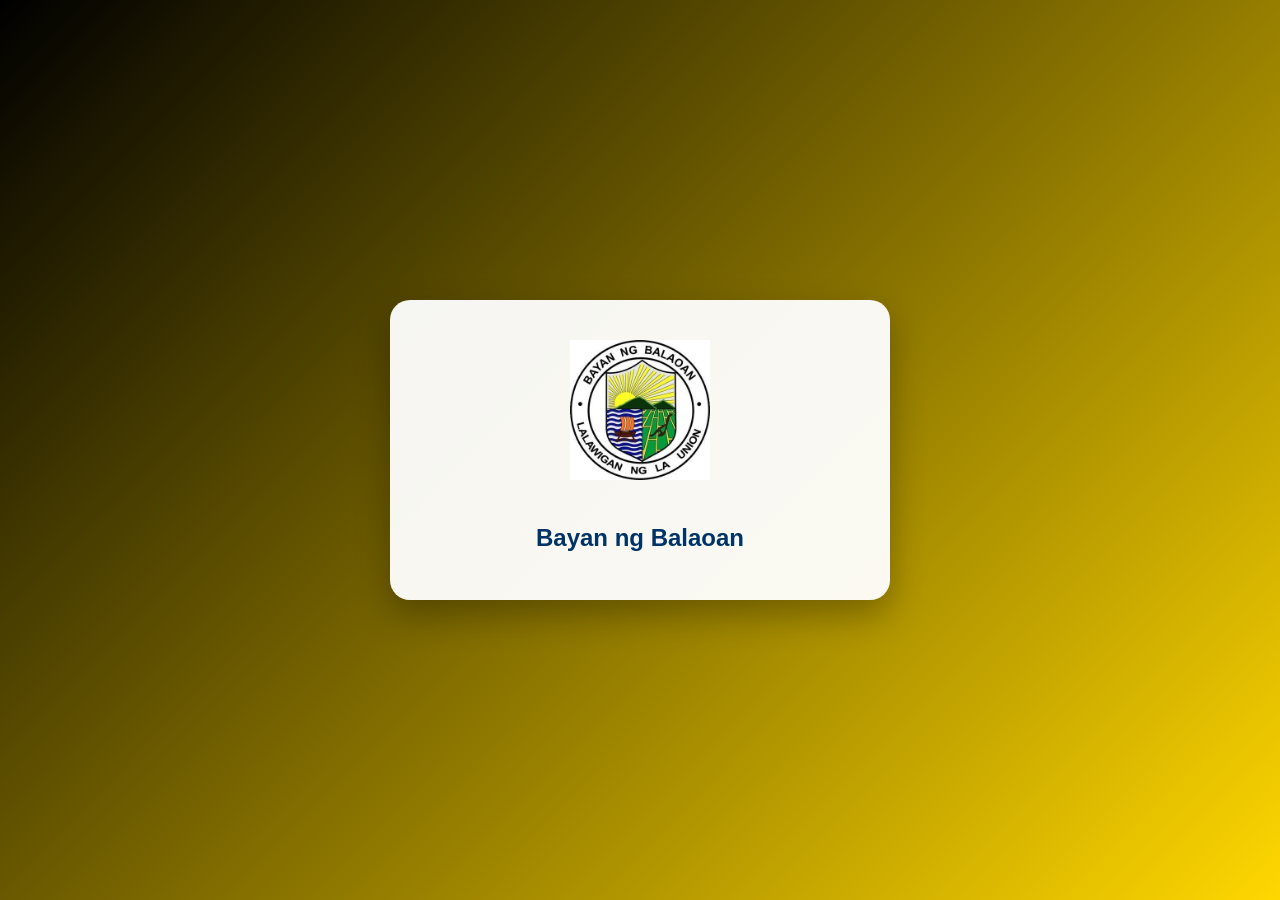
<file: index.html>
<!DOCTYPE html>
<html lang="en">
<head>
    <meta charset="UTF-8">
    <meta name="viewport" content="width=device-width, initial-scale=1.0">
    <title>Bayan ng Balaoan Video Portal</title>
    <link rel="stylesheet" href="style.css">
    
    <script>
        // REDIRECT LOGIC: If they've already picked, don't let them stay on this page
        
        
        if (sessionStorage.getItem('hasChosen') === 'true') {
            window.location.replace(sessionStorage.getItem('videoURL'));
        }

        

        function selectVideo(url) {
            // Save the choice so the browser remembers it for this session
            sessionStorage.setItem('hasChosen', 'true');
            sessionStorage.setItem('videoURL', url);
            
            // Redirect using replace so the index isn't kept in the history stack
            window.location.replace(url);
        }
    </script>
</head>
<body>
    <div class="main-wrapper">
        <div class="card">
            <!-- Ensure your logo file is named image_0.png -->
            <img src="image_0.png" alt="Bayan ng Balaoan Logo" class="logo">
            <h1>Bayan ng Balaoan</h1>
            <!--<p>Please select a video to continue:</p>

            <div class="button-grid">
                <button onclick="selectVideo('ichi.html')">Watch Video 1</button>
                <button onclick="selectVideo('ni.html')">Watch Video 2</button>
                <button onclick="selectVideo('san.html')">Watch Video 3</button>
            </div> --->
        </div>
    </div>
</body>
</html>
</file>
<file: style.css>
/* Use a soft, elegant gradient background */
body {
    margin: 0;
    min-height: 100vh;
    display: flex;
    justify-content: center;
    align-items: center;
    background: linear-gradient(135deg, #000000 0%, #FFD700 100%);
    background-attachment: fixed;
    font-family: sans-serif;
}

.card {
    background: rgba(255, 255, 255, 0.95);
    /* Slightly transparent white */
    padding: 2.5rem;
    border-radius: 20px;
    box-shadow: 0 15px 35px rgba(0, 0, 0, 0.3);
    text-align: center;
    width: 90%;
    max-width: 420px;
}

.logo {
    max-width: 140px;
    margin-bottom: 1.5rem;
}

h1 {
    color: #003366;
    font-size: 1.5rem;
    margin-bottom: 0.5rem;
}

p {
    color: #666;
    margin-bottom: 2rem;
}

/* Stylish Buttons */
.button-grid {
    display: flex;
    flex-direction: column;
    gap: 12px;
}

button {
    background: #003366;
    color: #ffffff;
    border: none;
    padding: 14px 20px;
    border-radius: 50px;
    /* Fully rounded 'pill' shape */
    cursor: pointer;
    font-weight: 600;
    font-size: 1rem;
    transition: all 0.3s ease;
    box-shadow: 0 4px 6px rgba(0, 0, 0, 0.1);
}

/* Button Hover State */
button:hover {
    background: #FFD700;
    /* Gold color from the logo */
    color: #003366;
    transform: scale(1.05);
    box-shadow: 0 6px 12px rgba(0, 0, 0, 0.2);
}

/* Button Pressed State */
button:active {
    transform: scale(0.98);
}

.video-container {
    width: 90%;
    max-width: 600px;
    background: white;
    padding: 20px;
    border-radius: 15px;
    box-shadow: 0 10px 25px rgba(0, 0, 0, 0.3);
    text-align: center;
}

video {
    width: 100%;
    border-radius: 10px;
}

.main-wrapper {
    width: 100%;
    min-height: 100vh;
    display: flex;
    justify-content: center;
    /* Centers horizontally */
    align-items: center;
    /* Centers vertically */
    padding: 20px;
    box-sizing: border-box;
    /* Prevents padding from breaking layout */
}
</file>
